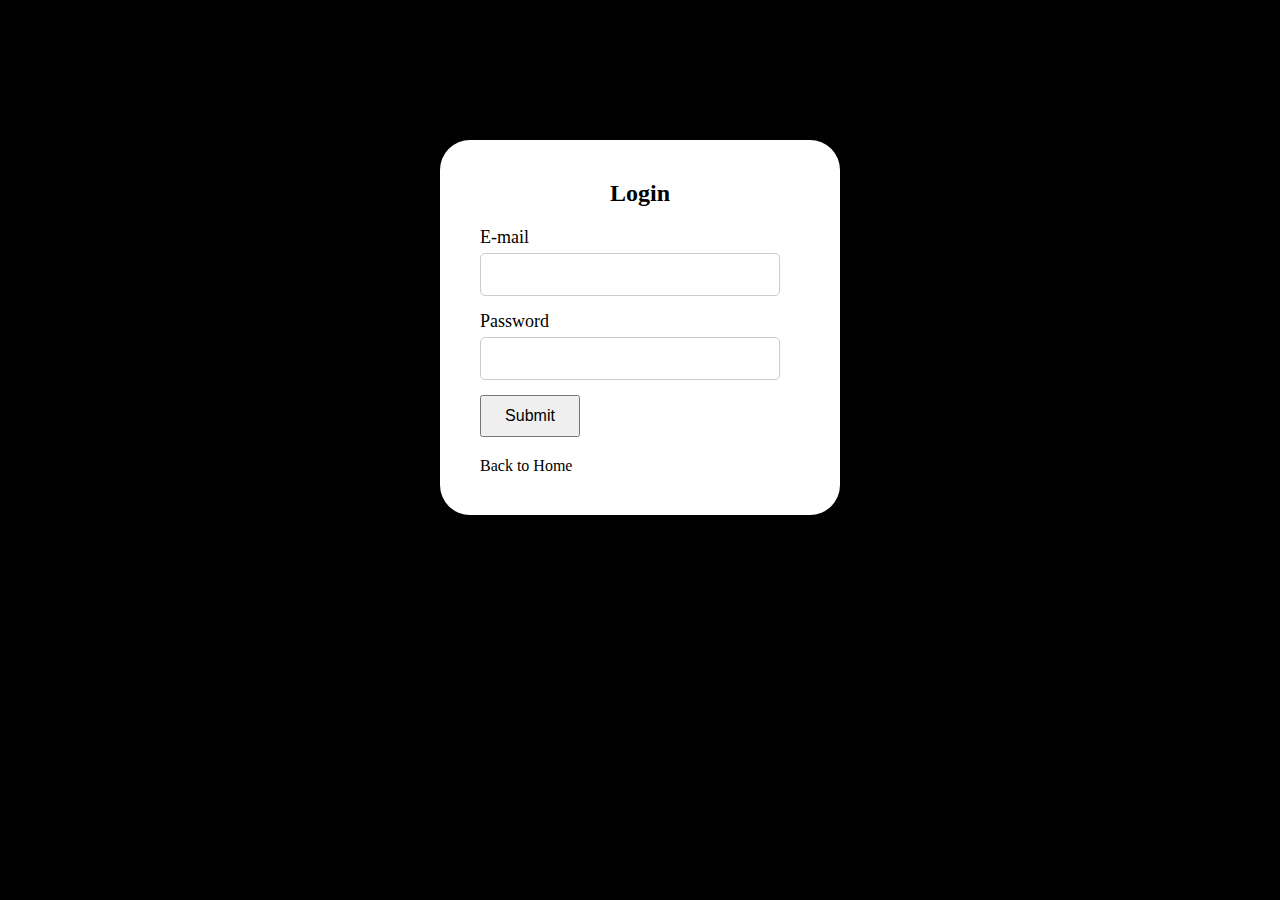
<file: login.html>
<!DOCTYPE html>
<html lang="en">

<head>
    <meta charset="UTF-8">
    <meta http-equiv="X-UA-Compatible" content="IE=edge">
    <meta name="viewport" content="width=device-width, initial-scale=1.0">
    <title>LoginPage</title>
    <link rel="stylesheet" href="./login.css">
</head>

<body>
    <div class="wholebody">
        <div class="container">
            <h2>Login</h2>
            <label for="email">E-mail</label>
            <input type="text" id="email" name="email" required>
            <label for="password">Password</label>
            <input type="password" id="password" name="password" required>

            <div class="flex">
                <input class="submit_button" type="submit" Value="Submit">
                <a href="./index.html">Back to Home</a>
            </div>
            </form>
        </div>
    </div>

</body>

</html>
</file>
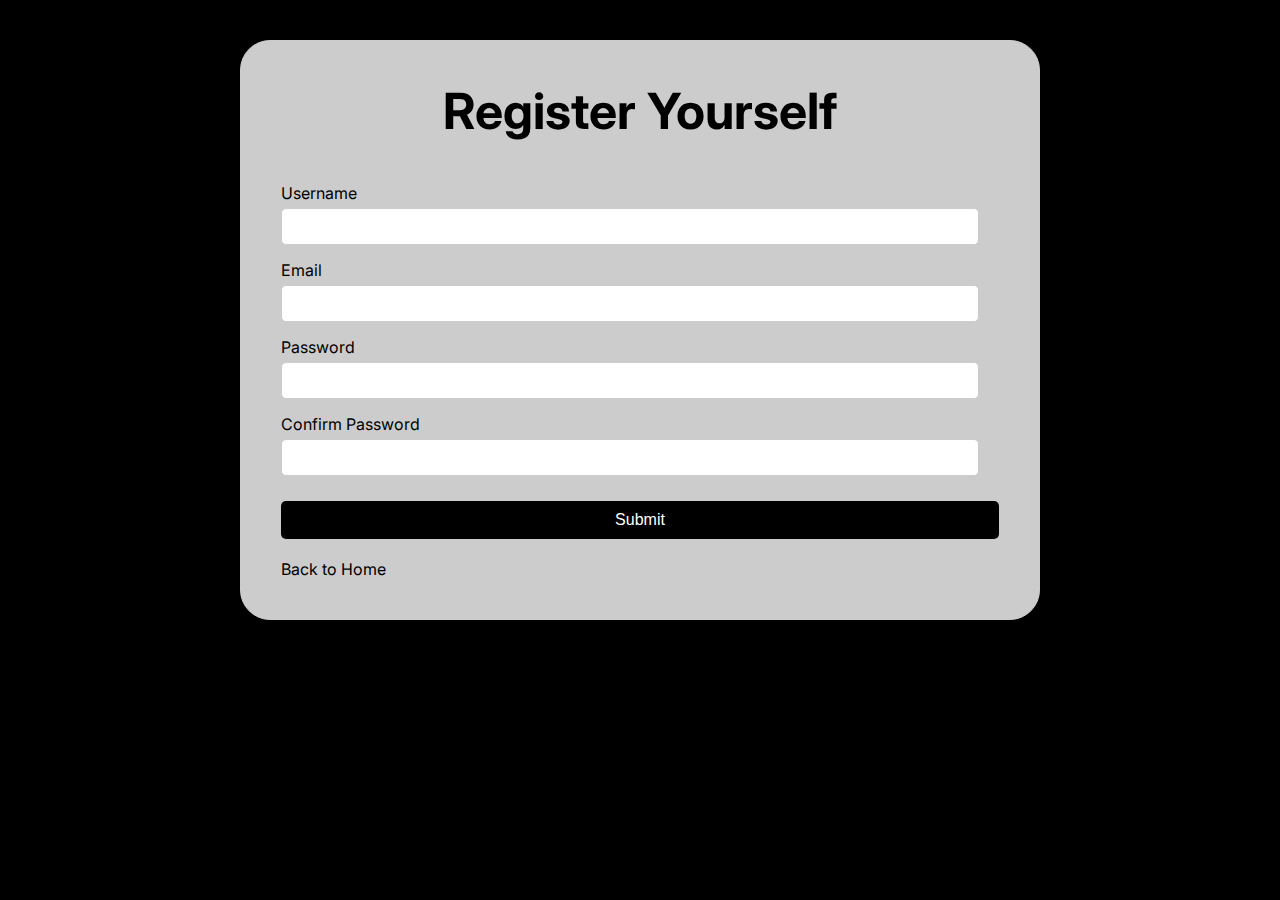
<file: signup.html>
<!DOCTYPE html>
<html lang="en">

<head>
    <meta charset="UTF-8">
    <meta http-equiv="X-UA-Compatible" content="IE=edge">
    <meta name="viewport" content="width=device-width, initial-scale=1.0">
    <title>Sign-UpPage</title>
    <link rel="stylesheet" href="./signup.css">
</head>

<body>
    <div class="wholebody">
        <div class="container">
            <form>
                <h2>Register Yourself</h2>
                <label for="username">Username</label>
                <input type="text" id="username" name="username" required>
                <label for="email">Email</label>
                <input type="email" id="email" name="email" required>
                <label for="password">Password</label>
                <input type="password" id="password" name="password" required>
                <label for="confirm-password">Confirm Password</label>
                <input type="password" id="confirm-password" name="confirm-password" required>

                <div class="flex">
                    <input class="submit_button" type="submit" Value="Submit">
                    <a href="./index.html">Back to Home</a>
                </div>
            </form>
        </div>
    </div>
</body>

</html>
</file>
<file: login.css>
body {
    font-family: "Inter";
    background-color: black;
    margin: 40px 220px;
    padding: 100px 100px;
}

.container {
    width: 100%;
    max-width: 400px;
    margin: 0 auto;
    padding: 40px;
    box-sizing: border-box;
    border-radius: 30px;
    background: white;
}

h2 {
    text-align: center;
    margin-top: 0;
}

label {
    display: block;
    font-size: 18px;
    margin-bottom: 5px;
}

input[type=text],
input[type=password] {
    width: 100%;
    padding: 10px;
    font-size: 18px;
    margin-bottom: 15px;
    border: 1px solid #ccc;
    border-radius: 5px;
    box-sizing: border-box;
}

.flex {
    display: flex;
    flex-direction: column;
    gap: 20px;
}

.flex .submit_button {
    width: fit-content;
    padding: 10px;
    width: 100px;
    font-size: 16px;
   
}

.flex a {
    color: black;
    text-decoration: none;
}

@media only screen and (min-width: 768px) {
    .container {
        padding: 40px;
    }

    form {
        padding: 40px;
    }

    input[type=text],
    input[type=password] {
        width: calc(100% - 20px);
    }

    input[type=submit] {
        width: auto;
    }
}

/*# sourceMappingURL=login.css.map */
</file>
<file: signup.css>
@import url('https://fonts.googleapis.com/css2?family=Alkatra:wght@400;500&family=Inter:wght@300;500;700&family=Oswald:wght@700&family=Playfair+Display:ital,wght@0,800;1,400&family=Poppins:ital,wght@0,300;1,400;1,500&family=Rajdhani:wght@500&family=Roboto+Slab:wght@300;600&display=swap');

.wholebody {
    font-family: 'Inter';
    z-index: 100;
    position: relative;
    display: flex;
    align-items: center;
    justify-content: center;
}

body {
    font-family: Arial, sans-serif;
    margin: 0;
    width: 100vw;
    height: 100vh;
    padding: 0;
    box-sizing: border-box;
    height: 100vh;
    overflow: hidden;
    background: black;
}

.container {
    width: 800px;
    margin: 0 auto;
    z-index: 100;
    /* padding: 20px; */

}

form {
    background-color: #ccc;
    border: 1px solid #ccc;
    padding: 20px;
    border-radius: 30px;
}

h2 {
    text-align: center;
    margin-top: 0;
    font-size: 50px;
}

label {
    display: block;
    margin-bottom: 5px;
}

.flex {
    display: flex;
    flex-direction: column;
    gap: 20px;
}

.submit_button {
    width: fit-content;
    padding: 10px;
    width: 100px;
    font-size: 16px;
    background: black;
}

a {
    color: black;
    text-decoration: none;
}


input[type=text],
input[type=email],
input[type=password] {
    width: 100%;
    padding: 10px;
    margin-bottom: 15px;
    border: 1px solid #ccc;
    border-radius: 5px;
    box-sizing: border-box;
}

input[type=submit] {
    background-color: black;
    color: white;
    padding: 10px;
    border: none;
    border-radius: 5px;
    cursor: pointer;
    width: 100%;
    margin-top: 10px;
}

@media only screen and (min-width: 768px) {
    .container {
        padding: 40px;
    }

    form {
        padding: 40px;
    }

    input[type=text],
    input[type=email],
    input[type=password] {
        width: calc(100% - 20px);
    }

    input[type=submit] {
        width: auto;
    }
}

/*# sourceMappingURL=signup.css.map */
</file>
